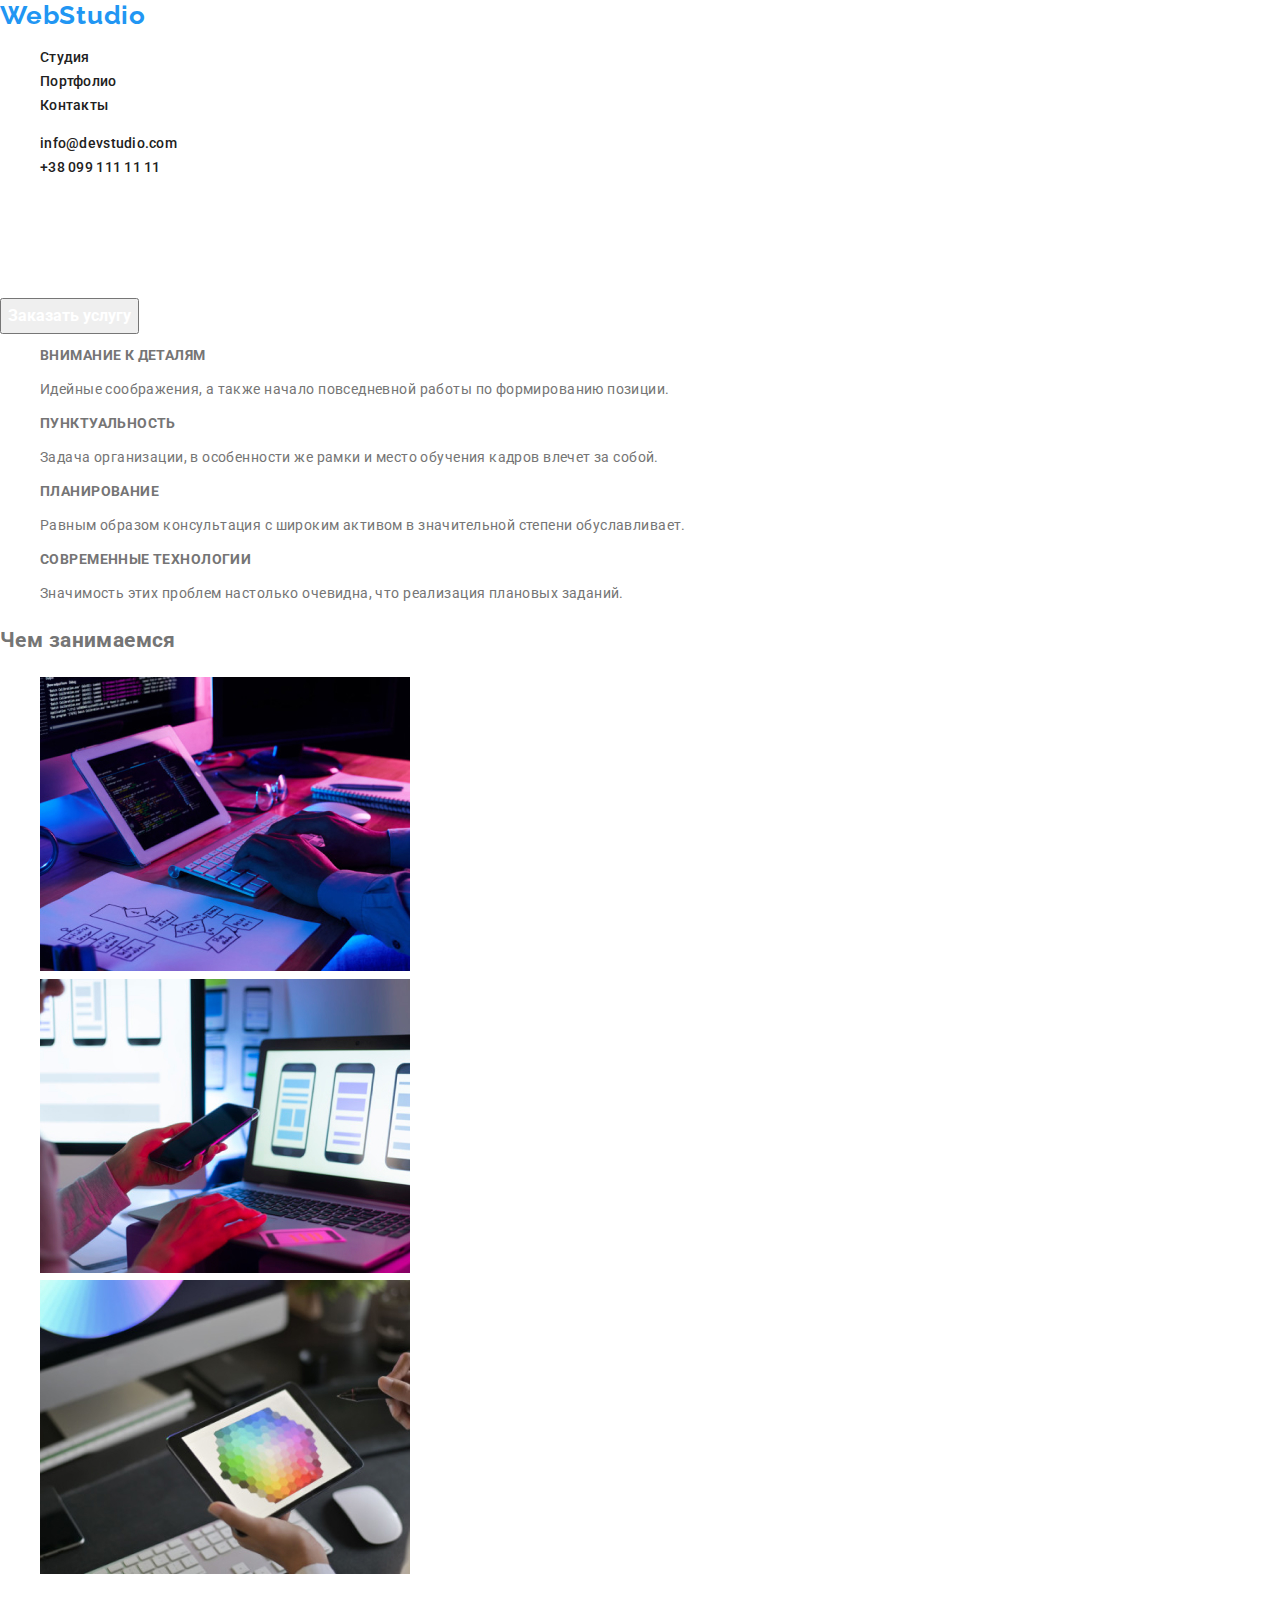
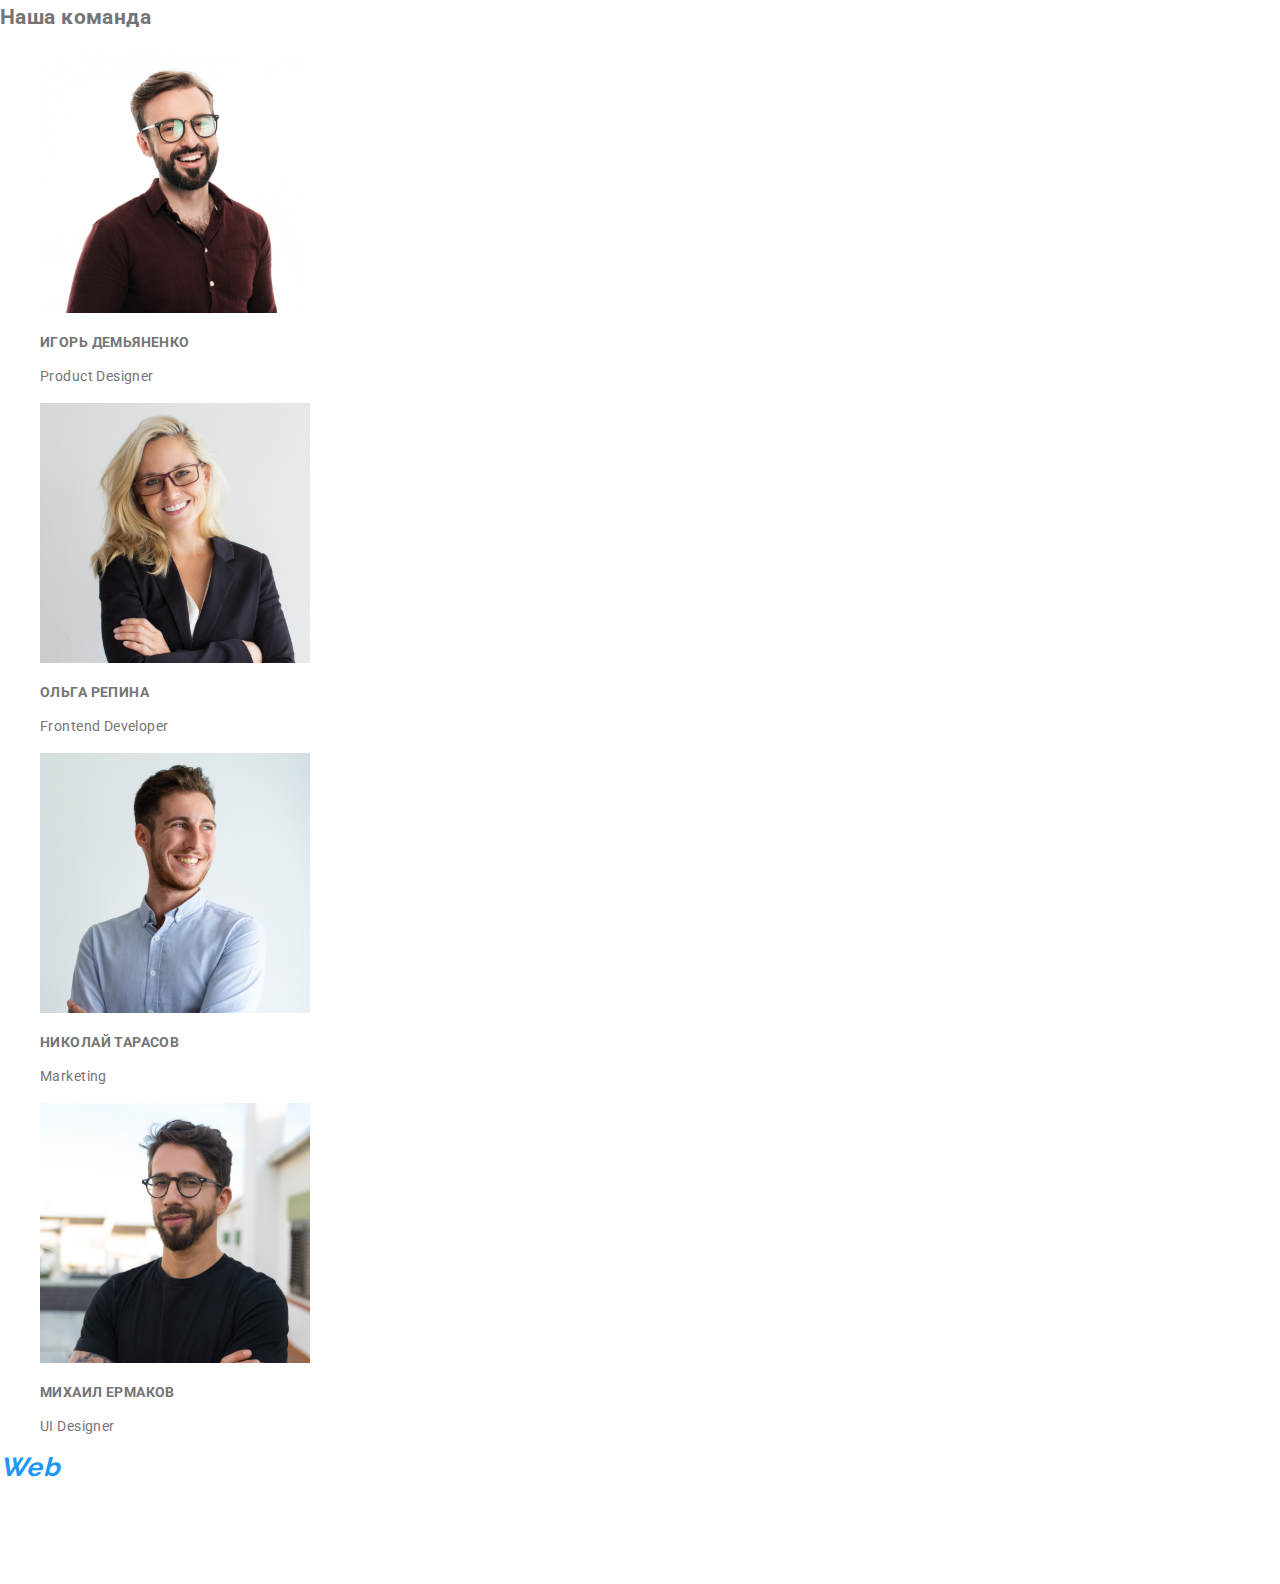
<file: index.html>
<!DOCTYPE html>
<html lang="ru">

<head>
    <meta charset="UTF-8" />
    <meta name="viewport" content="width=device-width, initial-scale=1.0" />
    <title lang="en">WebStudio</title>
    <link href="https://fonts.googleapis.com/css2?family=Roboto:wght@400;500;700;900&display=swap" rel="stylesheet">
    <link rel="stylesheet" href="https://cdnjs.cloudflare.com/ajax/libs/modern-normalize/1.0.0/modern-normalize.min.css">
    <link rel="stylesheet" href="./css/style.css">
</head>
 
<body>
    <!--шапка-->
    <header>
       <a href="./index.html" class="link logo"><span>Web</span>Studio</a>
        <nav>
            <ul class="list menu">
                <li class="menu-item"><a href="./index.html" class="link menu-link">Студия</a></li>
                <li><a href="./portfolio.html" class="link menu-link">Портфолио</a></li>
                <li class="menu-item"><a href="#contacts" class="link menu-link ">Контакты</a></li>
            </ul> 
            <ul class="list menu">
                <li class="menu-item"><a href="mailto:info@devstudio.com" class="link menu-link ">info@devstudio.com</a></li>
                <li class="menu-item"><a href="tel:380991111111" class="link menu-link ">+38 099 111 11 11</a></li>
            </ul>
        </nav>
   </header>

    <main>
        <!--герой-->
        <div>
            <section>
                <h1 class="page-title">Эффективные решения для вашего бизнеса</h1>
                <button class="main-btn" type="button">Заказать услугу</button>
            </section>
        </div>

        <!--особенности-->
        <section>
            <ul class="list menu">
                <li>
                    <h3  class="p-title">Внимание к деталям</h3>
                    <p>
                        Идейные соображения, а также начало повседневной работы по
                        формированию позиции.
                    </p>
                </li>
                <li>
                    <h3  class="p-title">Пунктуальность</h3>
                    <p>
                        Задача организации, в особенности же рамки и место обучения кадров
                        влечет за собой.
                    </p>
                </li>
                <li>
                    <h3  class="p-title">Планирование</h3>
                    <p>
                        Равным образом консультация с широким активом в значительной
                        степени обуславливает.
                    </p>
                </li>
                <li>
                    <h3 class="p-title">Современные технологии</h3>
                    <p>
                        Значимость этих проблем настолько очевидна, что реализация
                        плановых заданий.
                    </p>
                </li>
            </ul>
        </section>

        <!--Чем занимаемся-->
        <section>
            <h2  class="section-tittle">Чем занимаемся</h2>
            <ul class="list menu">
                <li>
                    <img src="./images/img.jpg" alt="В руках мобильный телефон" width="370"/>
                </li>
                <li>
                    <img src="./images/box2.jpg" alt="В руках планшет" width="370"/>
                </li>
                <li>
                    <img src="./images/box3.jpg" alt="За клавиатурой" width="370"/>
                </li>
            </ul>
        </section>

        <!--Наша команда-->
        <section>
            <h2 class="section-tittle">Наша команда</h2>
            <ul class="list menu">
                <li>
                    <img src="./images/pd.jpg"  alt="Игорь Демьяненко" width="270"/>
                    <h3  class="p-title">Игорь Демьяненко</h3>
                    <p lang="en">Product Designer</p>
                </li>
                <li>
                    <img src="./images/fd.jpg" alt="Ольга Репина" width="270"/>
                    <h3  class="p-title">Ольга Репина</h3>
                    <p lang="en">Frontend Developer</p>
                </li>
                <li>
                    <img src="./images/market.jpg" alt="Николай Тарасов" width="270" />
                    <h3  class="p-title">Николай Тарасов</h3>
                    <p lang="en">Marketing</p>
                </li>
                <li>
                    <img src="./images/ui.jpg" alt="Михаил Ермаков" width="270"/>
                    <h3  class="p-title">Михаил Ермаков</h3>
                    <p lang="en">UI Designer</p>
                </li>
            </ul>
        </section>
    </main>

    <!--футер-->
    <footer>
        <address id="contacts"> 
            <a href="./index.html" class="link logo inverse"><span>Web</span>Studio</a>
            <ul class="page-futer">
                <li><a href="https://goo.gl/maps/ifoA3qWjALRfbkiX9" target="_blank" rel="noopener noreferer" class="link">г. Киев,
                        пр-т Леси Украинки, 26</a></li>
                <li><a href="mailto:info@example.com" class="link">info@example.com</a></li>
                <li><a href="tel:380991111111" class="link">+38 099 111 11 11</a></li>
            </ul>
        </address>
    </footer>
</body>

</html>
</file>
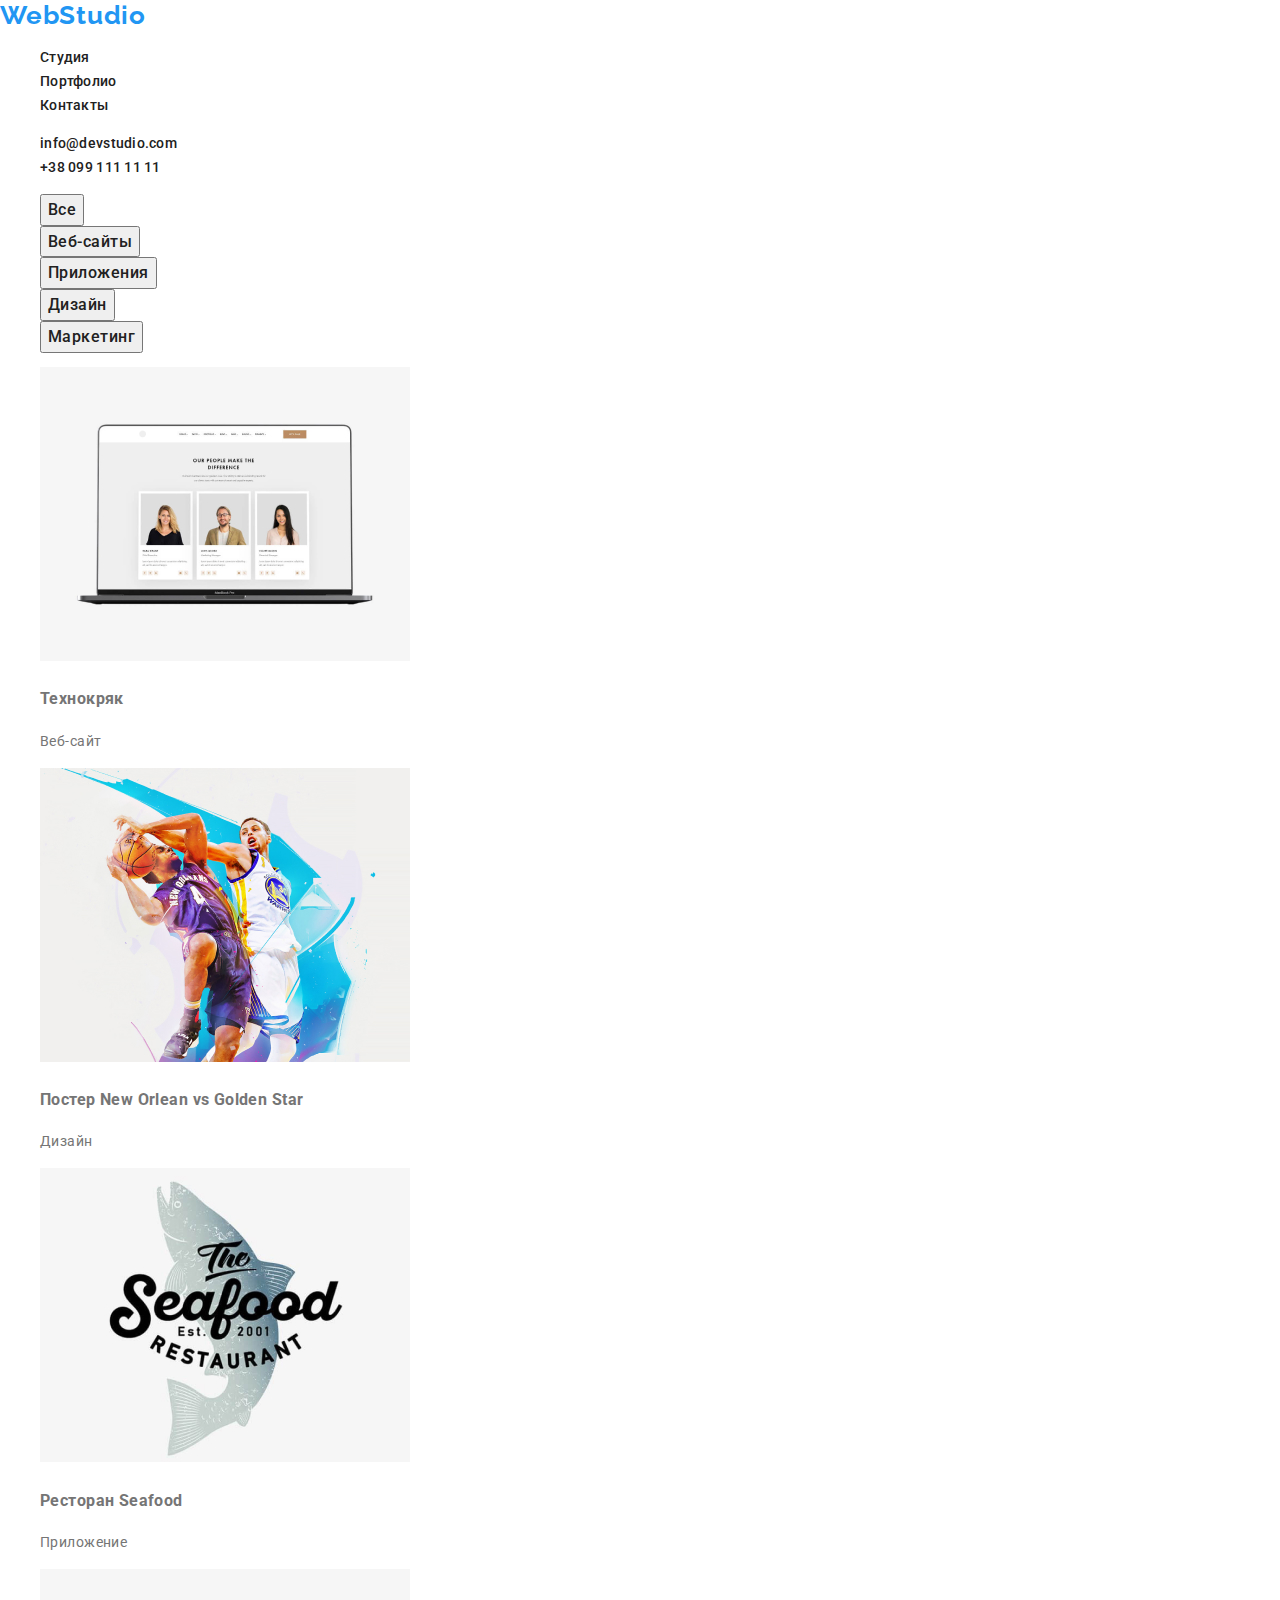
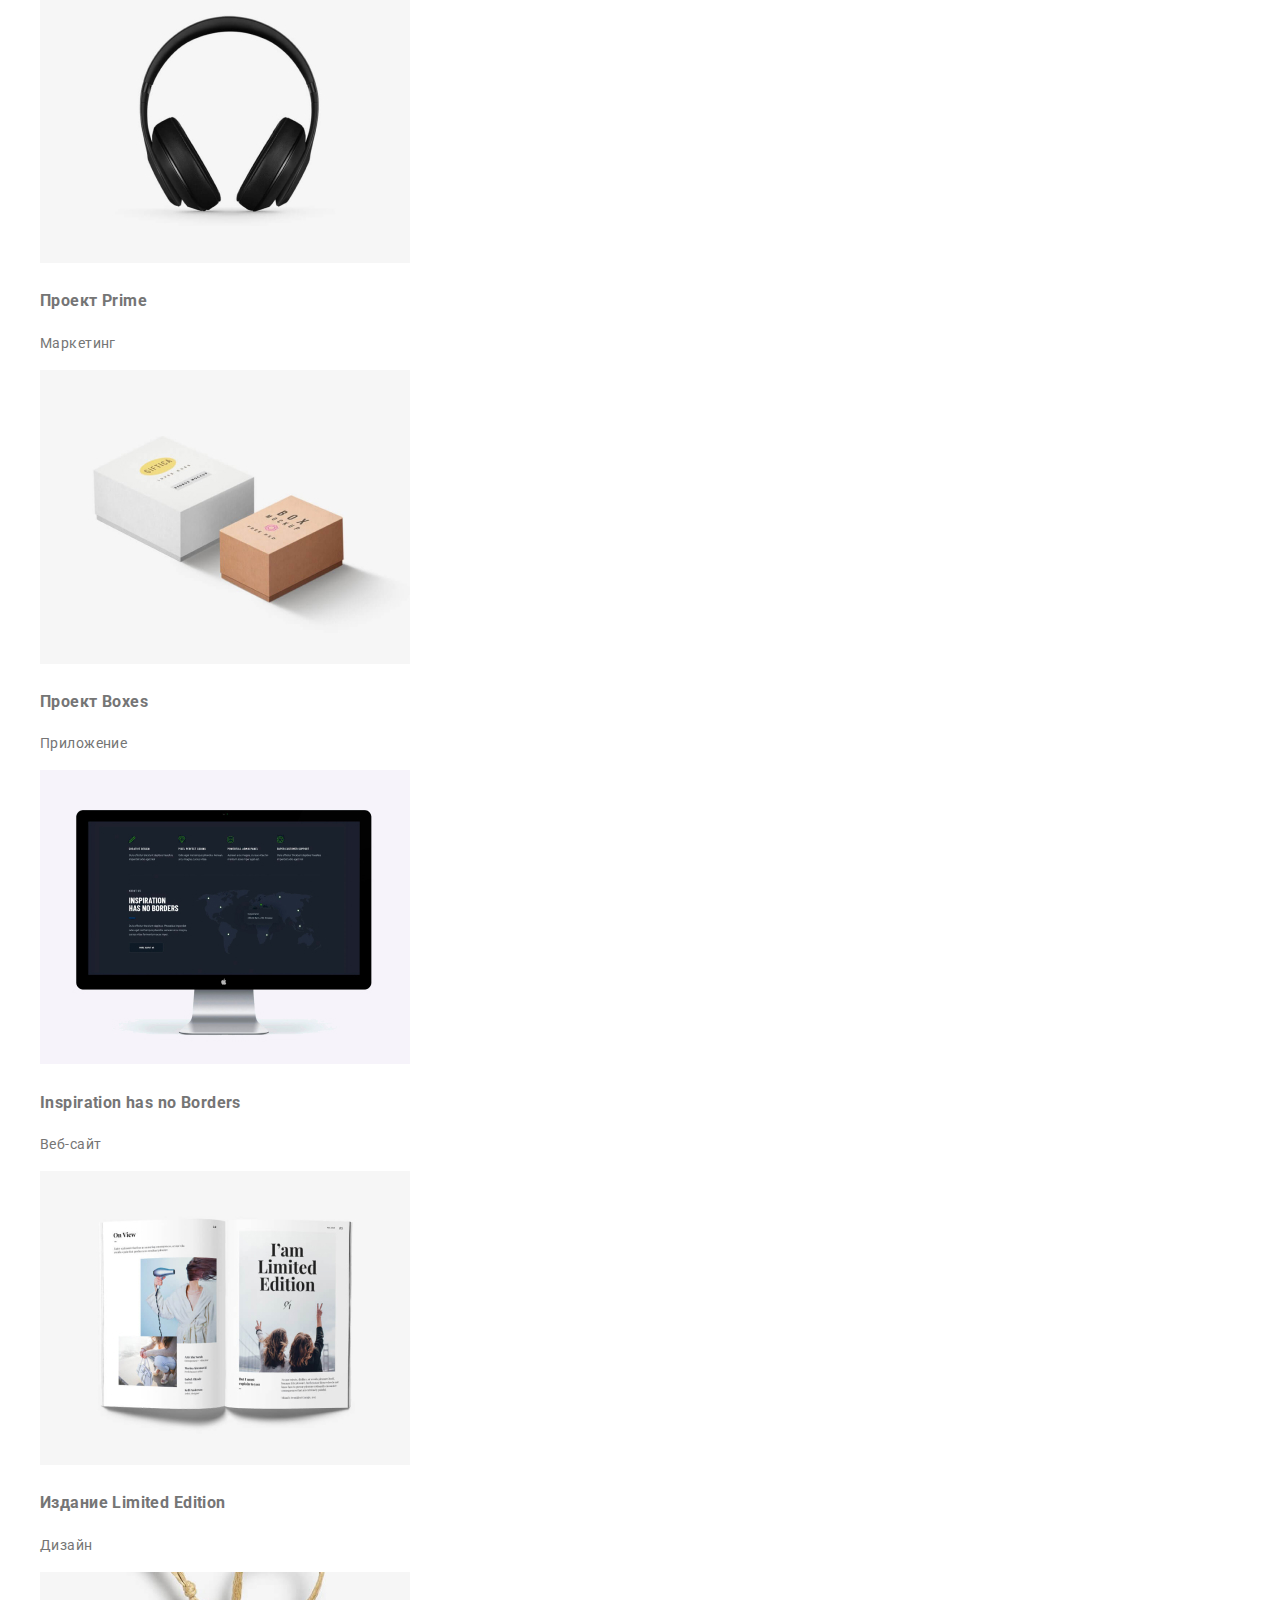
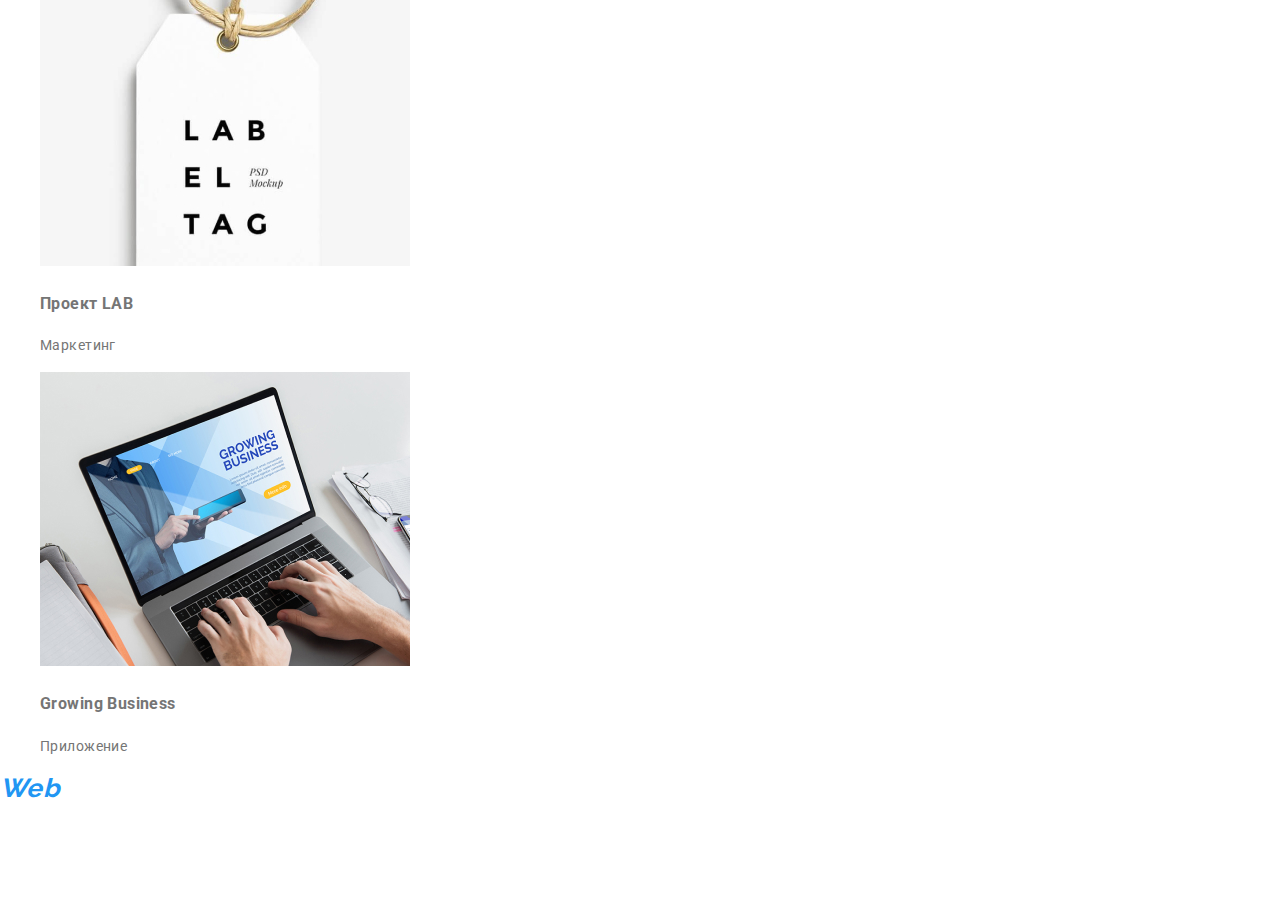
<file: portfolio.html>
<!DOCTYPE html>
<html lang="ru">

<head>
    <meta charset="UTF-8" />
    <meta name="viewport" content="width=device-width, initial-scale=1.0" />
    <title lang="en">WebStudio</title>
    <link href="https://fonts.googleapis.com/css2?family=Roboto:wght@400;500;700;900&display=swap" rel="stylesheet">
    <link rel="stylesheet" href="https://cdnjs.cloudflare.com/ajax/libs/modern-normalize/1.0.0/modern-normalize.min.css">
    <link rel="stylesheet" href="./css/style.css">
</head>

<body>
    <!--шапка-->
    <!-- <a href="./index.html"class="link">WebStudio</a> -->
    <header>
        <nav>
            <a href="./index.html" class="link logo"><span>Web</span>Studio</a>
            <ul class="list menu">
                <li class="menu-item"><a href="./index.html" class="link menu-link">Студия</a></li>
                <li><a href="./portfolio.html" class="link menu-link">Портфолио</a></li>
                <li class="menu-item"><a href="#contacts" class="link menu-link ">Контакты</a></li>
            </ul>
            <ul class="list menu">
                <li class="menu-item"><a href="mailto:info@devstudio.com" class="link menu-link ">info@devstudio.com</a></li>
                <li class="menu-item"><a href="tel:380991111111" class="link menu-link ">+38 099 111 11 11</a></li>
            </ul>
        </nav>
</header>
    <main>
        <!--шапка портфолио-->
        <section>
            <h2 class="visually-hidden">Портфолио</h2>
            <ul class="list menu">
                <li><button class="btn" type="button">Все</button></li>
                <li><button class="btn" type="button">Веб-сайты</button></li>
                <li><button class="btn" type="button">Приложения</button></li>
                <li><button class="btn" type="button">Дизайн</button></li>
                <li><button class="btn" type="button">Маркетинг</button></li>
            </ul>
        </section>

        <section>
            <ul class="list menu">
                <li>
                    <img src="./images/tehno.jpg" alt="Наши люди">
                    <h3  class="tittle">Технокряк</h3>
                    <p>Веб-сайт</p>
                </li>
                <li>
                    <img src="./images/poster.jpg" alt="Игра в баскетбол">
                    <h3  class="tittle">Постер New Orlean vs Golden Star</h3>
                    <p>Дизайн</p>
                </li>
                <li>
                    <img src="./images/resto.jpg" alt="Рыба">
                    <h3  class="tittle">Ресторан Seafood</h3>
                    <p>Приложение</p>
                </li>
                <li>
                    <img src="./images/prime.jpg" alt="Наушники">
                    <h3  class="tittle">Проект Prime</h3>
                    <p>Маркетинг</p>
                </li>
                <li>
                    <img src="./images/box-project.jpg" alt="Коробка">
                    <h3  class="tittle">Проект Boxes</h3>
                    <p>Приложение</p>
                </li>
                <li>
                    <img src="./images/Inspiration.jpg" alt="Монитор">
                    <h3  class="tittle">Inspiration has no Borders</h3>
                    <p>Веб-сайт</p>
                </li>
                <li>
                    <img src="./images/limited.jpg" alt="Книга">
                    <h3  class="tittle">Издание Limited Edition</h3>
                    <p>Дизайн</p>
                </li>
                <li>
                    <img src="images/lab.jpg" alt="Брелок">
                    <h3  class="tittle">Проект LAB</h3>
                    <p>Маркетинг</p>
                </li>
                <li>
                    <img src="./images/business.jpg" alt="За ноутбуком">
                    <h3  class="tittle">Growing Business</h3>
                    <p>Приложение</p>
                </li>
            </ul>
            </section>
    </main>

    <!--футер--> 
    <!-- <a href="./index.html"class="link">WebStudio"</a> -->
    <footer>
        <address id="contacts">
            <a href="./index.html" class="link logo inverse"><span>Web</span>Studio</a>
            <ul class="page-futer">
                <li><a href="https://goo.gl/maps/ifoA3qWjALRfbkiX9" target="_blank" rel="noopener noreferer" class="link">г.
                        Киев,
                        пр-т Леси Украинки, 26</a></li>
                <li><a href="mailto:info@example.com" class="link">info@example.com</a></li>
                <li><a href="tel:380991111111" class="link">+38 099 111 11 11</a></li>
            </ul>
        </address>
    </footer>
</body>

</html>
</file>
<file: css/style.css>
/* raleway-regular - latin */
@font-face {
  font-family: "Raleway";
  font-style: normal;
  font-weight: 400;
  src: url("../fonts/raleway-v18-latin/raleway-v18-latin-regular.eot"); /* IE9 Compat Modes */
  src: local(""),
    url("../fonts/raleway-v18-latin/raleway-v18-latin-regular.eot?#iefix")
      format("embedded-opentype"),
    /* IE6-IE8 */
      url("../fonts/raleway-v18-latin/raleway-v18-latin-regular.woff2")
      format("woff2"),
    /* Super Modern Browsers */
      url("../fonts/raleway-v18-latin/raleway-v18-latin-regular.woff")
      format("woff"),
    /* Modern Browsers */
      url("../fonts/raleway-v18-latin/raleway-v18-latin-regular.ttf")
      format("truetype"),
    /* Safari, Android, iOS */
      url("../fonts/raleway-v18-latin/raleway-v18-latin-regular.svg#Raleway")
      format("svg"); /* Legacy iOS */
}
/* raleway-700 - latin */
@font-face {
  font-family: "Raleway";
  font-style: normal;
  font-weight: 700;
  src: url("../fonts/raleway-v18-latin/raleway-v18-latin-700.eot"); /* IE9 Compat Modes */
  src: local(""),
    url("../fonts/raleway-v18-latin/raleway-v18-latin-700.eot?#iefix")
      format("embedded-opentype"),
    /* IE6-IE8 */ url("../fonts/raleway-v18-latin/raleway-v18-latin-700.woff2")
      format("woff2"),
    /* Super Modern Browsers */
      url("../fonts/raleway-v18-latin/raleway-v18-latin-700.woff")
      format("woff"),
    /* Modern Browsers */
      url("../fonts/raleway-v18-latin/raleway-v18-latin-700.ttf")
      format("truetype"),
    /* Safari, Android, iOS */
      url("../fonts/raleway-v18-latin/raleway-v18-latin-700.svg#Raleway")
      format("svg"); /* Legacy iOS */
}

:root {
  --main-text-color: #757575;
  --title-text-color: #212121;
  --accent-text-color: #2196f3;
  --black: #000000;
  --white: #ffffff;
  --bc-color: #2f303a;
}

body {
  font-family: "Roboto", sans-serif;
  font-size: 14px;
  line-height: 1.71;
  letter-spacing: 0.03em;
  color: var(--main-text-color);
}

.link {
  color: inherit;
  text-decoration: none;
}

.link:hover,
.link:focus {
  color: var(--accent-text-color);
}

.main-btn {
  font-family: "Roboto", sans-serif;
  font-weight: bold;
  font-size: 16px;
  line-height: 1.87;
  color: var(--white);
}

.list {
  list-style: none;
}

.btn {
  font-family: "Roboto", sans-serif;
  font-weight: 500;
  font-size: 16px;
  line-height: 1.62;
  text-align: center;
  letter-spacing: 0.03em;
  color: var(--title-text-color);
}

.menu-link {
  font-family: "Roboto", sans-serif;
  font-weight: 500;
  font-size: 14px;
  line-height: 1.14;
  letter-spacing: 0.02em;
  color: var(--title-text-color);
}

.page-title {
  font-family: "Roboto", sans-serif;
  font-weight: 900;
  font-size: 44px;
  line-height: 1.36;
  text-align: center;
  letter-spacing: 0.06em;
  text-transform: uppercase;
  color: var(--white);
}

.section-title {
  font-family: "Roboto", sans-serif;
  font-weight: 900;
  font-size: 36px;
  line-height: 1.166;
  text-align: center;
  letter-spacing: 0.03em;
  color: var(--title-text-color);
}

.p-title {
  font-family: "Roboto", sans-serif;
  font-weight: 700;
  font-size: 14px;
  line-height: 1.14;
  letter-spacing: 0.03em;
  text-transform: uppercase;
  color: var(title-text-color);
}

.page-futer {
  font-family: "Roboto", sans-serif;
  font-size: 14px;
  line-height: 1.71;
  letter-spacing: 0.03em;
  color: var(--white);
}

.logo {
  font-family: "Raleway", sans-serif;
  font-weight: 700;
  font-size: 26px;
  line-height: 1.19;
  letter-spacing: 0.03em;
  color: var(--black);
  /* color: var(--accent-text-color); */
}

.logo > span {
  color: var(--accent-text-color);
}

.logo.inverse {
  color: var(--white);
}


.visually-hidden:not(:focus):not(:active),
input[type="checkbox"].visually-hidden,
input[type="radio"].visually-hidden {
  position: absolute;
  width: 1px;
  height: 1px;
  margin: -1px;
  border: 0;
  padding: 0;
  white-space: nowrap;
  clip-path: inset(100%);
  clip: rect(0 0 0 0);
  overflow: hidden;
}
</file>
